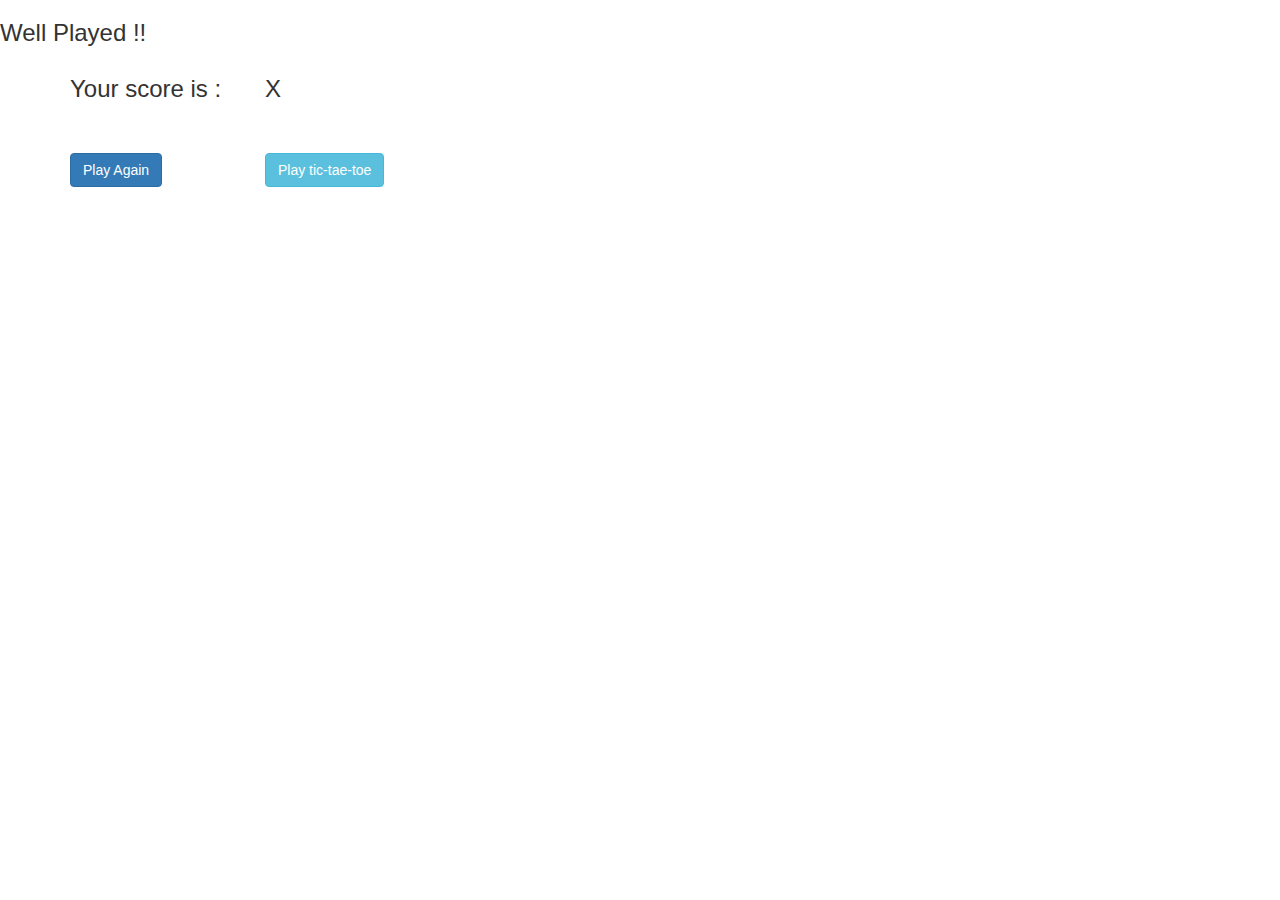
<file: results.html>
<!DOCTYPE html>

<head>
    <title>Quizinga/results</title>
     <meta charset="UTF-8">
    <link rel="stylesheet" href="https://maxcdn.bootstrapcdn.com/bootstrap/3.3.6/css/bootstrap.min.css">
    <link href='https://fonts.googleapis.com/css?family=Satisfy' rel='stylesheet' type='text/css'>
    <script src="https://ajax.googleapis.com/ajax/libs/jquery/1.12.0/jquery.min.js"></script>
    <script src="http://maxcdn.bootstrapcdn.com/bootstrap/3.3.6/js/bootstrap.min.js"></script>

</head>

<body>
    
    <h3>
        Well Played !!
    </h3>
    
    <div class="container" >
        <div class="row" >
            <div class="col-md-2">
                <h3>Your score is :</h3>
            </div>
            <div class="col-md-1">
                <h3>X</h3>
            </div>
        </div>
        <br>
        <br>
        
        <div class="row" > 
            <div class="col-md-2">
                <button type="button" class="btn btn-primary" >Play Again</button>
            </div>
            <div class="col-md-2">
                <button type="button" class="btn btn-info" ><a href="tic-toe/tictactoe.html" target="_blank" style="color: white;">Play tic-tae-toe</a></button>
            
            </div>
        </div>
       
    
    </div>
    
    
</body>
</file>
